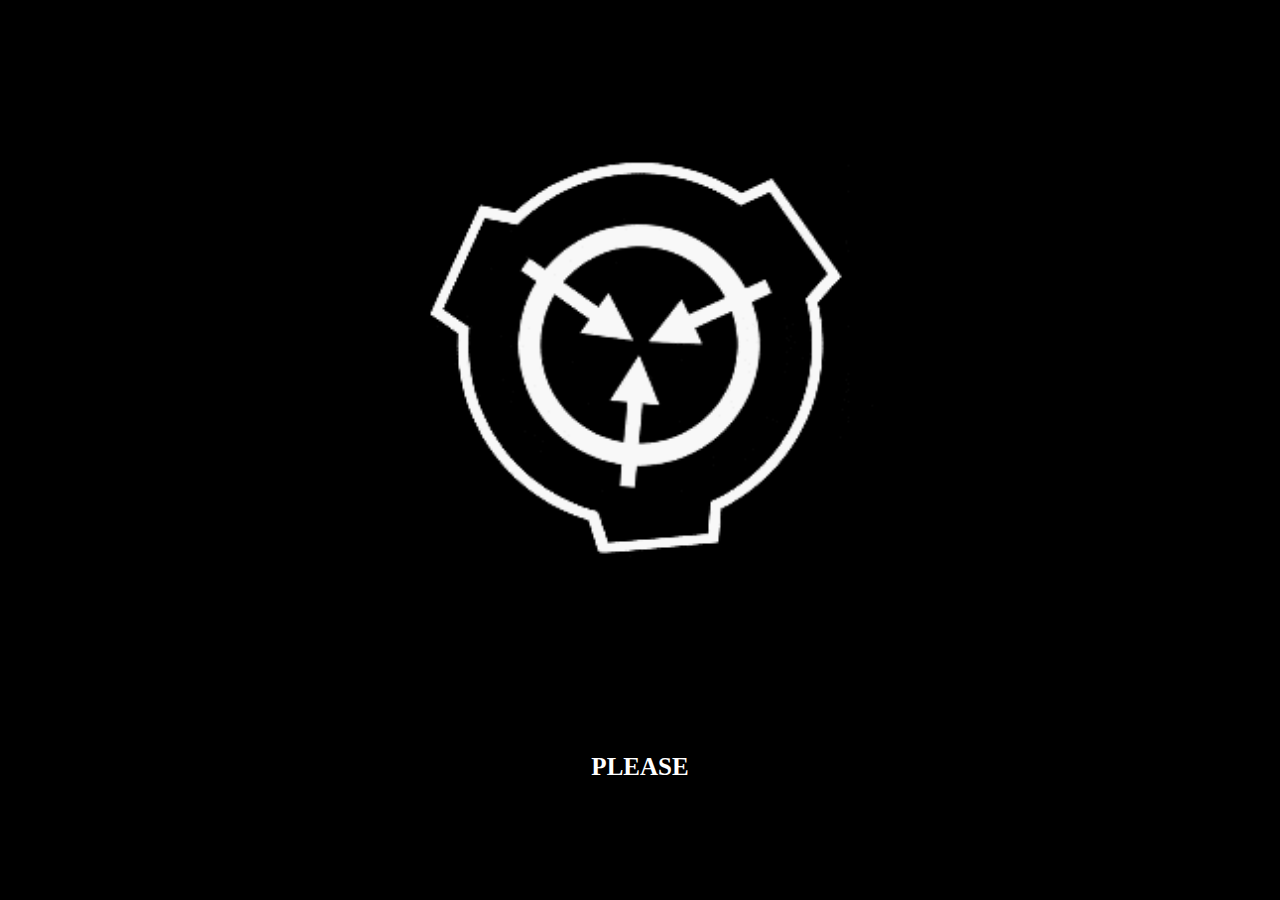
<file: index.html>
<!DOCTYPE html>
<html>
<head>
  <meta http-equiv="refresh" content="8;panel.html">
  <title>WEBSITE</title>
  <style>
  img {
    display: block;
    margin-left: auto;
    margin-right: auto;
  }
  </style>
  <script src="https://ripperology10.github.io/test1232123213213.com/typewriter.js"></script>
</head>
<body style="background-color:black">
  <div id="loader">
    <img src="https://ripperology10.github.io/test1232123213213.com/scp.gif" class="center" style="width:100%;height:100%">
    <br>
    <center><h1 style="color:white;font-size:25px" id="TYPEWRITER">tESTTTTTT</h1></center>
  </div>
</body>
</html>
</file>
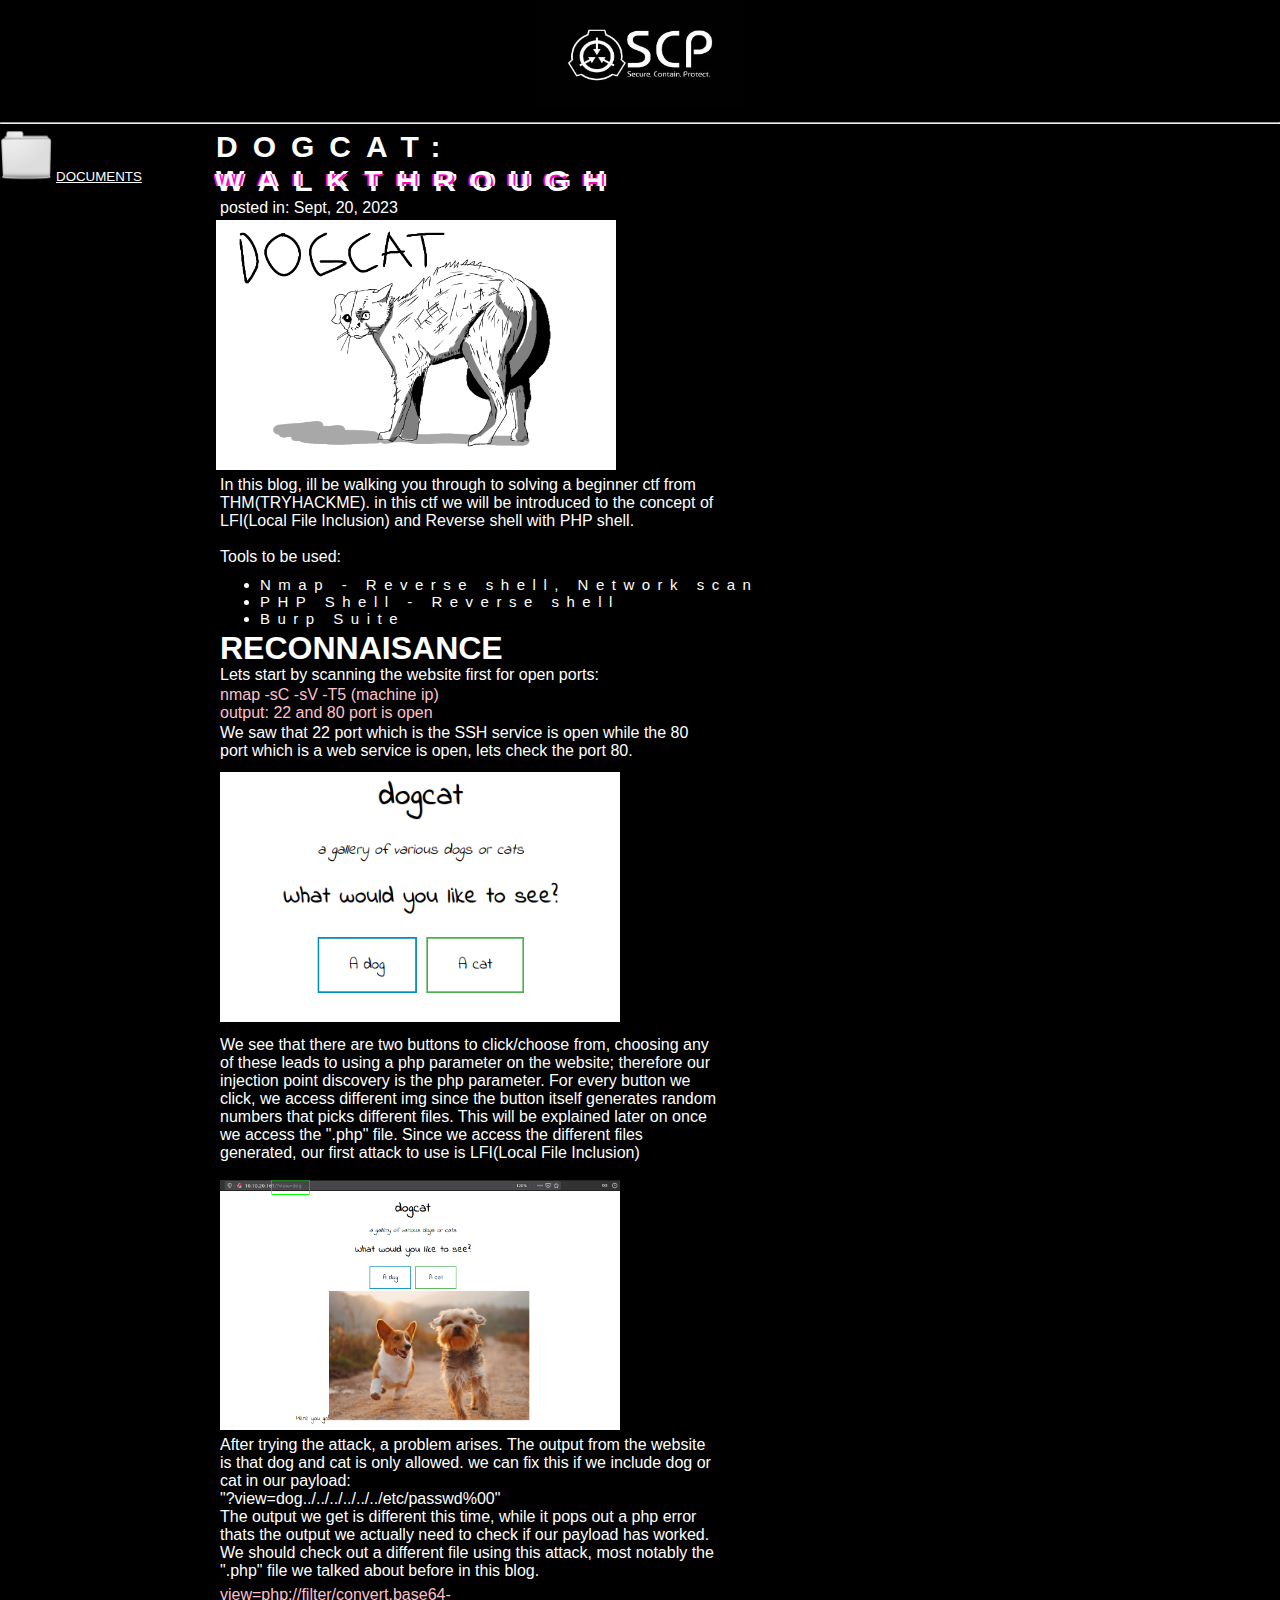
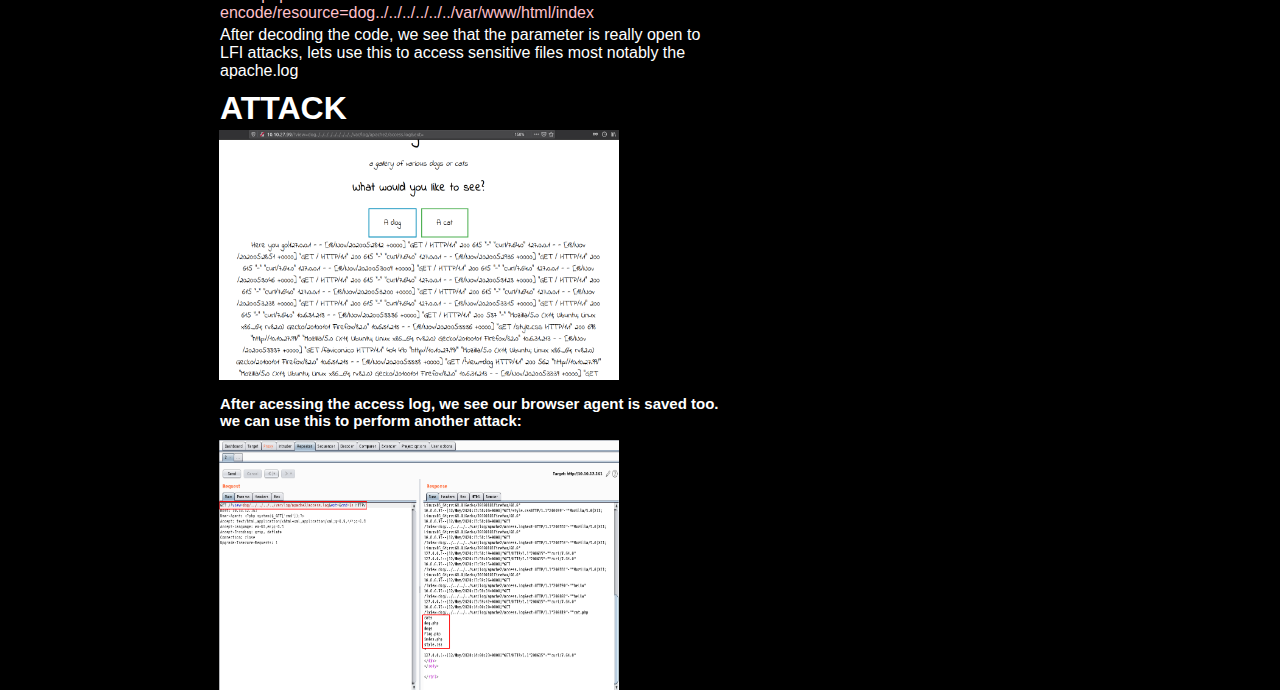
<file: CTF/dogcat/index.html>
<!DOCTYPE html>

<html>
<head>
  <meta http-equiv="CONTENT-TYPE" content="text/html; charset=UTF-8">
  <title>DOGCAT</title>
  <link rel="stylesheet" href="../../glitching.css">
  <link rel="stylesheet" href="../../Scale.css">
  
</head>
<body style="background-color: black;">
  <center>
    <img src="../../Cover.jpeg" style="width: 210px; height: 110px;">
    <hr style="color: white;">
  </center>
  <div class="blog_body">
  <h1 class="glitch" data-text="DOGCAT: WALKTHROUGH" style="color: white; position: absolute; top: -30px; left: -4px; font-size: 30px;">DOGCAT: WALKTHROUGH</h1>
    <p style="color: white; position: absolute; top: 23px; width: 500px;">posted in: Sept, 20, 2023</p>
    <img src="Cover.png" style="width:400px; height:250px; position: absolute; top: 60px; left: -4px; display: block;">
    <p style="color: white; position: absolute; top: 300px; width: 500px">
      In this blog, ill be walking you through to solving a beginner ctf from THM(TRYHACKME).
      in this ctf we will be introduced to the concept of LFI(Local File Inclusion) and Reverse
      shell with PHP shell.
      <br><br>
      Tools to be used:
      <ul style="color: white; position: absolute; top:400px; width: 500px">
        <li class="glitch" data-type="" style="font-size:15px;">Nmap - Reverse shell, Network scan</li>
        <li class="glitch" data-type="" style="font-size:15px;">PHP Shell - Reverse shell</li>
        <li class="glitch" data-type="" style="font-size:15px;">Burp Suite</li>
      </ul>
      <h1 style="color: white; position: absolute; top: 470px">RECONNAISANCE</h1>
      <p style="color: white; position: absolute; top: 490px; width: 500px;">
        Lets start by scanning the website first for open ports:<br>
        <p style="color: pink; position: absolute; top: 510px; width:500px">nmap -sC -sV -T5 (machine ip)<br>output: 22 and 80 port is open</p>
        <p style="color: white; position: absolute; top: 548px; width: 500px">We saw that 22 port which is the SSH service is open while the 80 port which is a web service is open, lets check the port 80.</p>
        <img src="Img1.png" style="width: 400px; height: 250px; position: absolute; top: 612px;">
      </p>
      <p style="color: white; position: absolute; top: 860px; width: 500px;">We see that there are two buttons to click/choose from,
        choosing any of these leads to using a php parameter on the website; therefore our injection point discovery is the php parameter.
        For every button we click, we access different img since the button itself generates random numbers that picks different files. This
        will be explained later on once we access the ".php" file. Since we access the different files generated, our first attack to use is LFI(Local
        File Inclusion)
      </p>
      <img src="Img2.png" style="width: 400px; height: 250px; position: absolute; top: 1020px">
      <p style="color: white; position: absolute; top: 1260px; width: 500px">
        After trying the attack, a problem arises. The output from the website is that dog and cat is only allowed.
        we can fix this if we include dog or cat in our payload: 
        <br>"?view=dog../../../../../../etc/passwd%00"
        <br>
        The output we get is different this time, while it pops out a php error thats the output we actually need
        to check if our payload has worked. <br> We should check out a different file using this attack, most notably
        the ".php" file we talked about before in this blog.
      </p>
      <p style="color: pink; position: absolute; top: 1410px; width: 500px;">view=php://filter/convert.base64-encode/resource=dog../../../../../../var/www/html/index</p>
      <p style="color: white; position: absolute; top: 1450px; width: 500px">
        After decoding the code, we see that the parameter is really open to LFI attacks, lets use this
        to access sensitive files most notably the apache.log
      </p>
      <h1 style="color: white; position: absolute; top: 1530px">
        ATTACK
        <img src="Img3.png" style="width: 400px; height: 250px; position: absolute; top: 40px; left:-1px">
        <p style="color: white; font-size: 15px; width: 500px; position: absolute; top: 290px;">
          After acessing the access log, we see our browser agent is saved too. we can use this to perform another attack:
        </p>
        <img src="Img6.png" style="width: 400px; height: 250px; position: absolute; top: 350px; left: -1px;"> 
        
      </h1>
    </p>
  </div>
  <div class="buttons">
    <button style="background-color: transparent; border: none; display: block;"><img class="buttons_icon"src="../../file_icon.png"><a href=""style="color: white;">DOCUMENTS</a></button>
  </div>
</body>
</html>
</file>
<file: glitching.css>
html,
body,
h1 {
  padding: 0;
  margin: 0;
  font-family: sans-serif;
}

#app {
  background: #000;
  height: 100vh;
  width: 100%;
  margin: 0;
  padding: 0;
  position: relative;
  z-index: 1;
  display: flex;
  flex-direction: column;
  justify-content: center;
  align-items: center;
  background-size: cover;
  background-position: center;
}

#wrapper {
  text-align: center;
}

.sub {
  color: #ff4a54;
  letter-spacing: 1em;
}

.glitch {
  position: relative;
  color: #fff;
  font-size: 4em;
  letter-spacing: 0.5em;
  animation: glitch-skew 1s infinite linear alternate-reverse;
}
.glitch::before {
  content: attr(data-text);
  position: absolute;
  top: 0;
  left: 0;
  width: 100%;
  height: 100%;
  left: 2px;
  text-shadow: -2px 0 #ff00c1;
  clip: rect(44px, 450px, 56px, 0);
  animation: glitch-anim 5s infinite linear alternate-reverse;
}
.glitch::after {
  content: attr(data-text);
  position: absolute;
  top: 0;
  left: 0;
  width: 100%;
  height: 100%;
  left: -2px;
  text-shadow: -2px 0 #ff00c1, 2px 2px #ff00c1;
  clip: rect(44px, 450px, 56px, 0);
  animation: glitch-anim2 5s infinite linear alternate-reverse;
}

@keyframes glitch-anim {
  0% {
    clip: rect(9px, 9999px, 63px, 0);
    transform: skew(0.53deg);
  }
  5% {
    clip: rect(71px, 9999px, 39px, 0);
    transform: skew(0.35deg);
  }
  10% {
    clip: rect(84px, 9999px, 34px, 0);
    transform: skew(0.3deg);
  }
  15% {
    clip: rect(17px, 9999px, 5px, 0);
    transform: skew(0.09deg);
  }
  20% {
    clip: rect(59px, 9999px, 83px, 0);
    transform: skew(0.44deg);
  }
  25% {
    clip: rect(68px, 9999px, 23px, 0);
    transform: skew(0.31deg);
  }
  30% {
    clip: rect(74px, 9999px, 37px, 0);
    transform: skew(0.5deg);
  }
  35% {
    clip: rect(64px, 9999px, 10px, 0);
    transform: skew(0.67deg);
  }
  40% {
    clip: rect(6px, 9999px, 82px, 0);
    transform: skew(0.01deg);
  }
  45% {
    clip: rect(70px, 9999px, 3px, 0);
    transform: skew(0.96deg);
  }
  50% {
    clip: rect(36px, 9999px, 94px, 0);
    transform: skew(0.51deg);
  }
  55% {
    clip: rect(94px, 9999px, 83px, 0);
    transform: skew(0.03deg);
  }
  60% {
    clip: rect(45px, 9999px, 43px, 0);
    transform: skew(0.89deg);
  }
  65% {
    clip: rect(18px, 9999px, 87px, 0);
    transform: skew(0.42deg);
  }
  70% {
    clip: rect(18px, 9999px, 38px, 0);
    transform: skew(0.36deg);
  }
  75% {
    clip: rect(86px, 9999px, 42px, 0);
    transform: skew(0.76deg);
  }
  80% {
    clip: rect(90px, 9999px, 38px, 0);
    transform: skew(0.09deg);
  }
  85% {
    clip: rect(29px, 9999px, 47px, 0);
    transform: skew(0.11deg);
  }
  90% {
    clip: rect(93px, 9999px, 39px, 0);
    transform: skew(0.08deg);
  }
  95% {
    clip: rect(81px, 9999px, 98px, 0);
    transform: skew(0.26deg);
  }
}
@keyframes glitch-anim2 {
  0% {
    clip: rect(6px, 9999px, 42px, 0);
    transform: skew(0.71deg);
  }
  5% {
    clip: rect(67px, 9999px, 74px, 0);
    transform: skew(0.89deg);
  }
  10% {
    clip: rect(31px, 9999px, 43px, 0);
    transform: skew(0.99deg);
  }
  15% {
    clip: rect(78px, 9999px, 45px, 0);
    transform: skew(0.46deg);
  }
  20% {
    clip: rect(14px, 9999px, 84px, 0);
    transform: skew(0.96deg);
  }
  25% {
    clip: rect(29px, 9999px, 9px, 0);
    transform: skew(0.41deg);
  }
  30% {
    clip: rect(72px, 9999px, 57px, 0);
    transform: skew(0.41deg);
  }
  35% {
    clip: rect(3px, 9999px, 64px, 0);
    transform: skew(0.12deg);
  }
  40% {
    clip: rect(59px, 9999px, 89px, 0);
    transform: skew(0.36deg);
  }
  45% {
    clip: rect(11px, 9999px, 66px, 0);
    transform: skew(0.32deg);
  }
  50% {
    clip: rect(91px, 9999px, 31px, 0);
    transform: skew(0.31deg);
  }
  55% {
    clip: rect(47px, 9999px, 61px, 0);
    transform: skew(0.23deg);
  }
  60% {
    clip: rect(5px, 9999px, 7px, 0);
    transform: skew(0.88deg);
  }
  65% {
    clip: rect(10px, 9999px, 51px, 0);
    transform: skew(0.52deg);
  }
  70% {
    clip: rect(65px, 9999px, 27px, 0);
    transform: skew(0.15deg);
  }
  75% {
    clip: rect(70px, 9999px, 11px, 0);
    transform: skew(0.42deg);
  }
  80% {
    clip: rect(22px, 9999px, 78px, 0);
    transform: skew(0.86deg);
  }
  85% {
    clip: rect(5px, 9999px, 36px, 0);
    transform: skew(0.61deg);
  }
  90% {
    clip: rect(12px, 9999px, 36px, 0);
    transform: skew(0.35deg);
  }
  95% {
    clip: rect(27px, 9999px, 57px, 0);
    transform: skew(0.44deg);
  }
}
@keyframes glitch-skew {
  0% {
    transform: skew(0deg);
  }
  10% {
    transform: skew(3deg);
  }
  20% {
    transform: skew(-4deg);
  }
  30% {
    transform: skew(2deg);
  }
  40% {
    transform: skew(4deg);
  }
  50% {
    transform: skew(1deg);
  }
  60% {
    transform: skew(-2deg);
  }
  70% {
    transform: skew(4deg);
  }
  80% {
    transform: skew(-1deg);
  }
  90% {
    transform: skew(1deg);
  }
}
</file>
<file: Scale.css>
.blog_body{
  position: absolute;
  left: 160px;
  top: 160px;
  display: block;
}
.body2{
  position: absolute;
  left: -6px;
  top: 293px;
  
}
.body3{
  position: absolute;
  left: 700px;
}
.body3_img{
  width: 250px;
  height: 300px
}
.buttons{
  position: absolute; 
  top: 130px; 
  left: -10px; 
  right: 0px; 
  display: block;
}
.buttons_icon{
  width: 60px;
  height: 50px;
}
@media only screen and (min-width: 992px){
  .blog_body{
    left: 220px;
  }
  .body3{
    left: 780px;
  }
}
@media only screen and (max-width: 320px){
  .blog_body{
    top: 450px;
    left: 10px;
  }
  .body3{
    left: 150px;
  }
  .body3_img{
    width: 210px;
    height: 280px;
  }
  .body2{
    top: 1000px;
  }
}
@media only screen and (max-width: 600px){
  .blog_body{
    top: 450px;
    left: 10px;
  }
  .body3{
    left: 560px;
  }
  .body2{
    top: 293px;
  }
}
</file>
